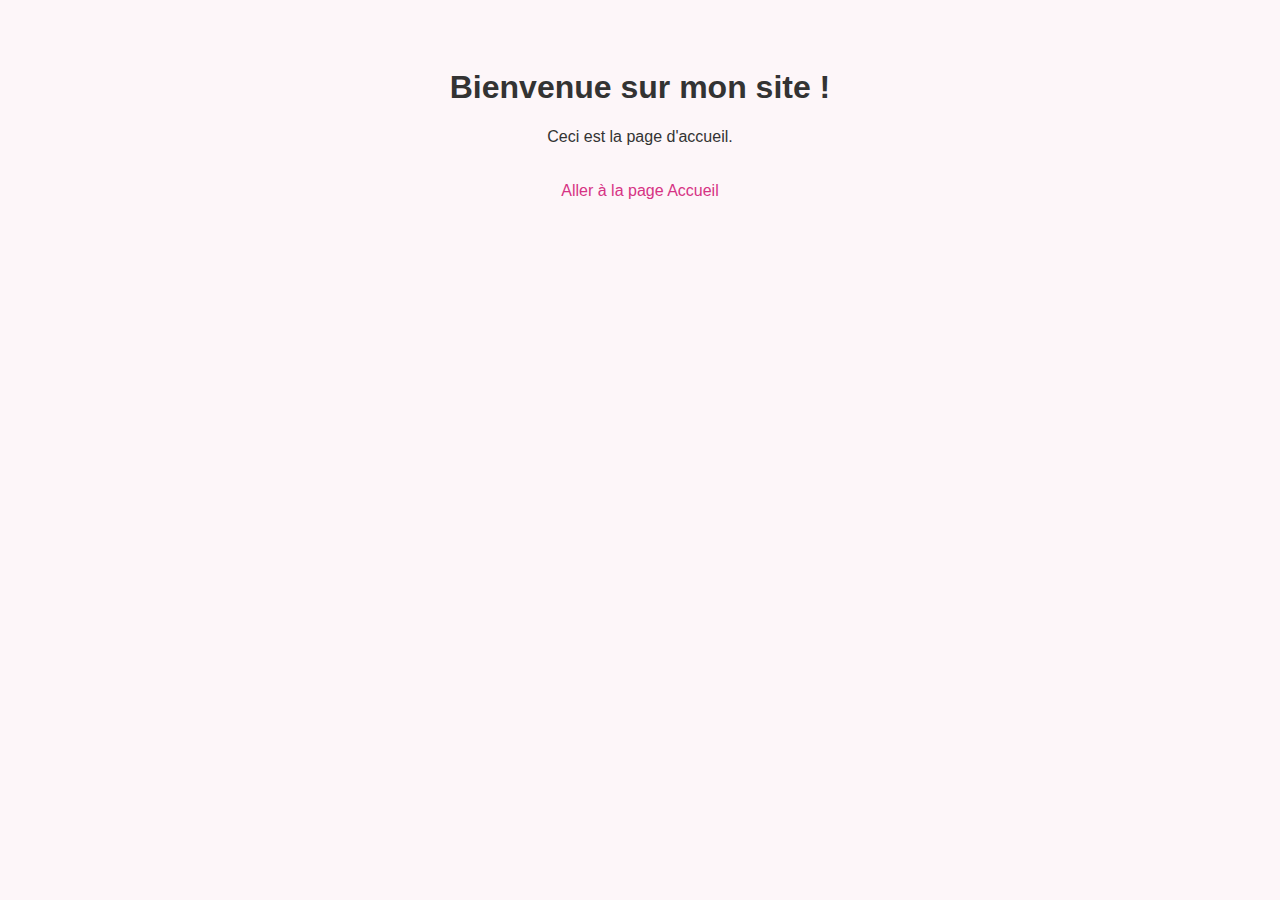
<file: index.html>
<!DOCTYPE html>
<html lang="fr">
<head>
  <meta charset="UTF-8">
  <title>Page d'accueil</title>
  <link rel="stylesheet" href="style.css">
</head>
<body>
  <h1>Bienvenue sur mon site !</h1>
  <p>Ceci est la page d'accueil.</p>
  <a href="acceuil.html">Aller à la page Accueil</a>
</body>
</html>
</file>
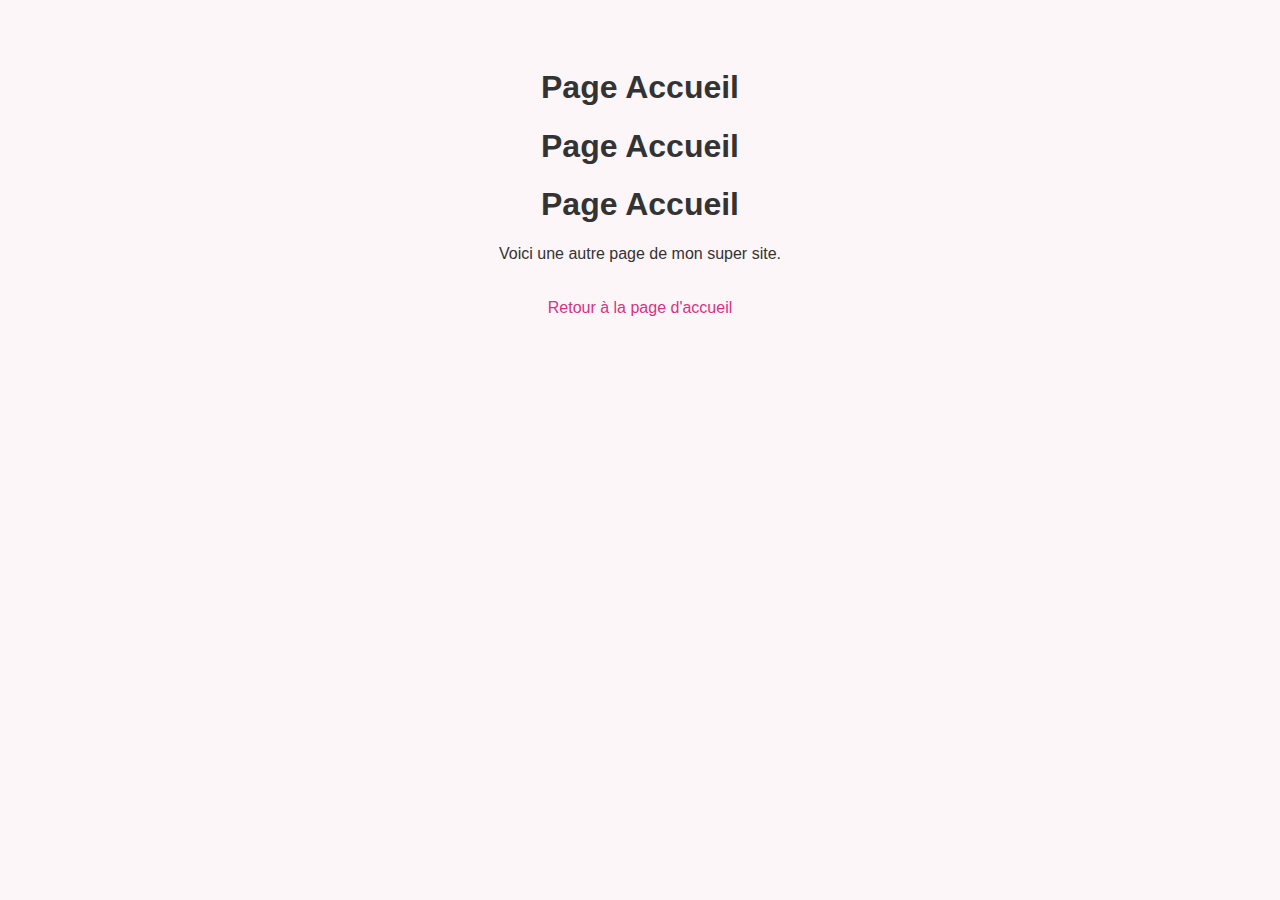
<file: accueil.html>
<!DOCTYPE html>
<html lang="fr">
<head>
  <meta charset="UTF-8">
  <title>Accueil</title>
  <link rel="stylesheet" href="style.css">
</head>
<body>
  <h1>Page Accueil</h1>
  <h1>Page Accueil</h1>
  <h1>Page Accueil</h1>
  <p>Voici une autre page de mon super site.</p>
  <a href="index.html">Retour à la page d'accueil</a>
</body>
</html>
</file>
<file: style.css>
body {
    font-family: Arial, sans-serif;
    background-color: #fdf6f9;
    color: #333;
    padding: 40px;
    text-align: center;
  }
  
  a {
    display: inline-block;
    margin-top: 20px;
    color: #d63384;
    text-decoration: none;
  }
  
  a:hover {
    text-decoration: underline;
  }
</file>
